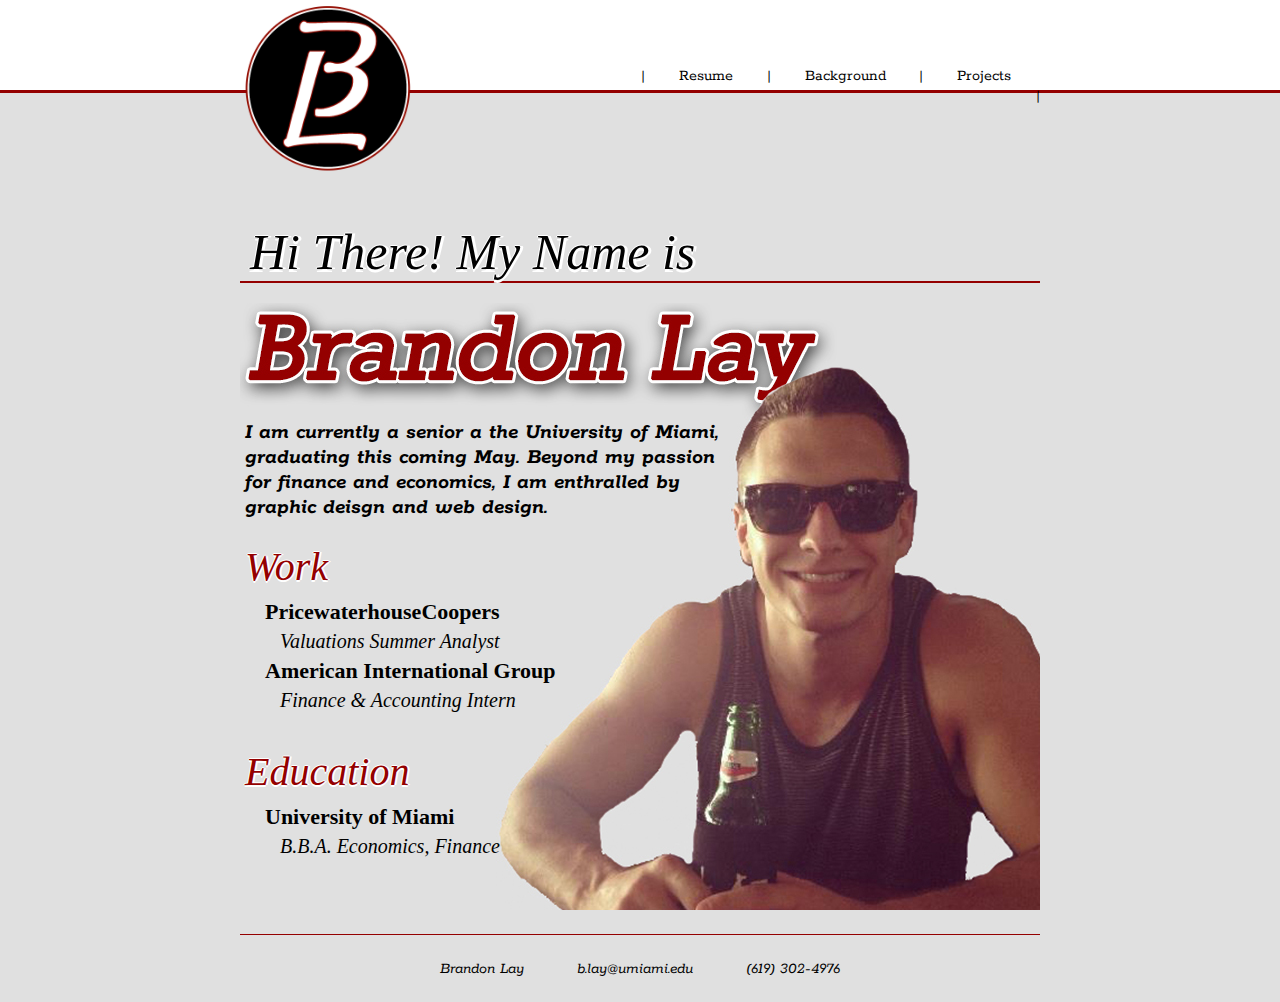
<file: index.html>
<!DOCTYPE html>
<html>
	<head>
	 	<meta charset="UTF-8">
		 <title>Brandon Lay</title>
	 	<link rel="stylesheet" href="css/style.css" />
	 	<link href='http://fonts.googleapis.com/css?family=Gilda+Display|Rokkitt' rel='stylesheet' type='text/css'>
 	</head>

 	<body>
 		<header>

 		<div id="hd">

		 	<nav>
				<ul>
					<li id="first-li"><a href="resume.html">Resume</a></li>
					<li><a href="background.html">Background</a></li>
					<li><a href="projects.html">Projects</a></li>
				</ul>
			</nav>
	 			
	 		<div id="logo">

	 			<a href="index.html"><img src="img/bl-logo.png" title="Home" alt="Brandon Lay"/></a>

	 		</div>

	 	</div>

 		</header>

 		<section>

			<div id="hometitle">
 			<h1>Hi There! My Name is</h1>
 			</div>	

 			<article>
 				<img src="img/homepic.jpg" alt="brandon" id="homepic">

 				<div id="text-overflow">

 				<h4>I am currently a senior a the University of Miami, graduating this coming May. Beyond my passion for finance and economics, I am enthralled by graphic deisgn and web design.</h4>

 				<h2>Work</h2>

 				<dl>
 					<dt>PricewaterhouseCoopers
 					<dd>Valuations Summer Analyst</dd>
 					<dt>American International Group</dt>
 					<dd>Finance &amp; Accounting Intern</dd>
 				</dl>

 				<h2>Education</h2>
				
				<dl>
 					<dt>University of Miami</dt>
 					<dd>B.B.A. Economics, Finance</dd>
 				</dl>

 				</div>

 			</article>

 			<footer>
 				<ul>
 					<li>Brandon Lay</li>
 					<li>b.lay@umiami.edu</li>
 					<li>(619) 302-4976</li>
 				</ul>
 			</footer>

 		</section>

 	</body>

 </html>
</file>
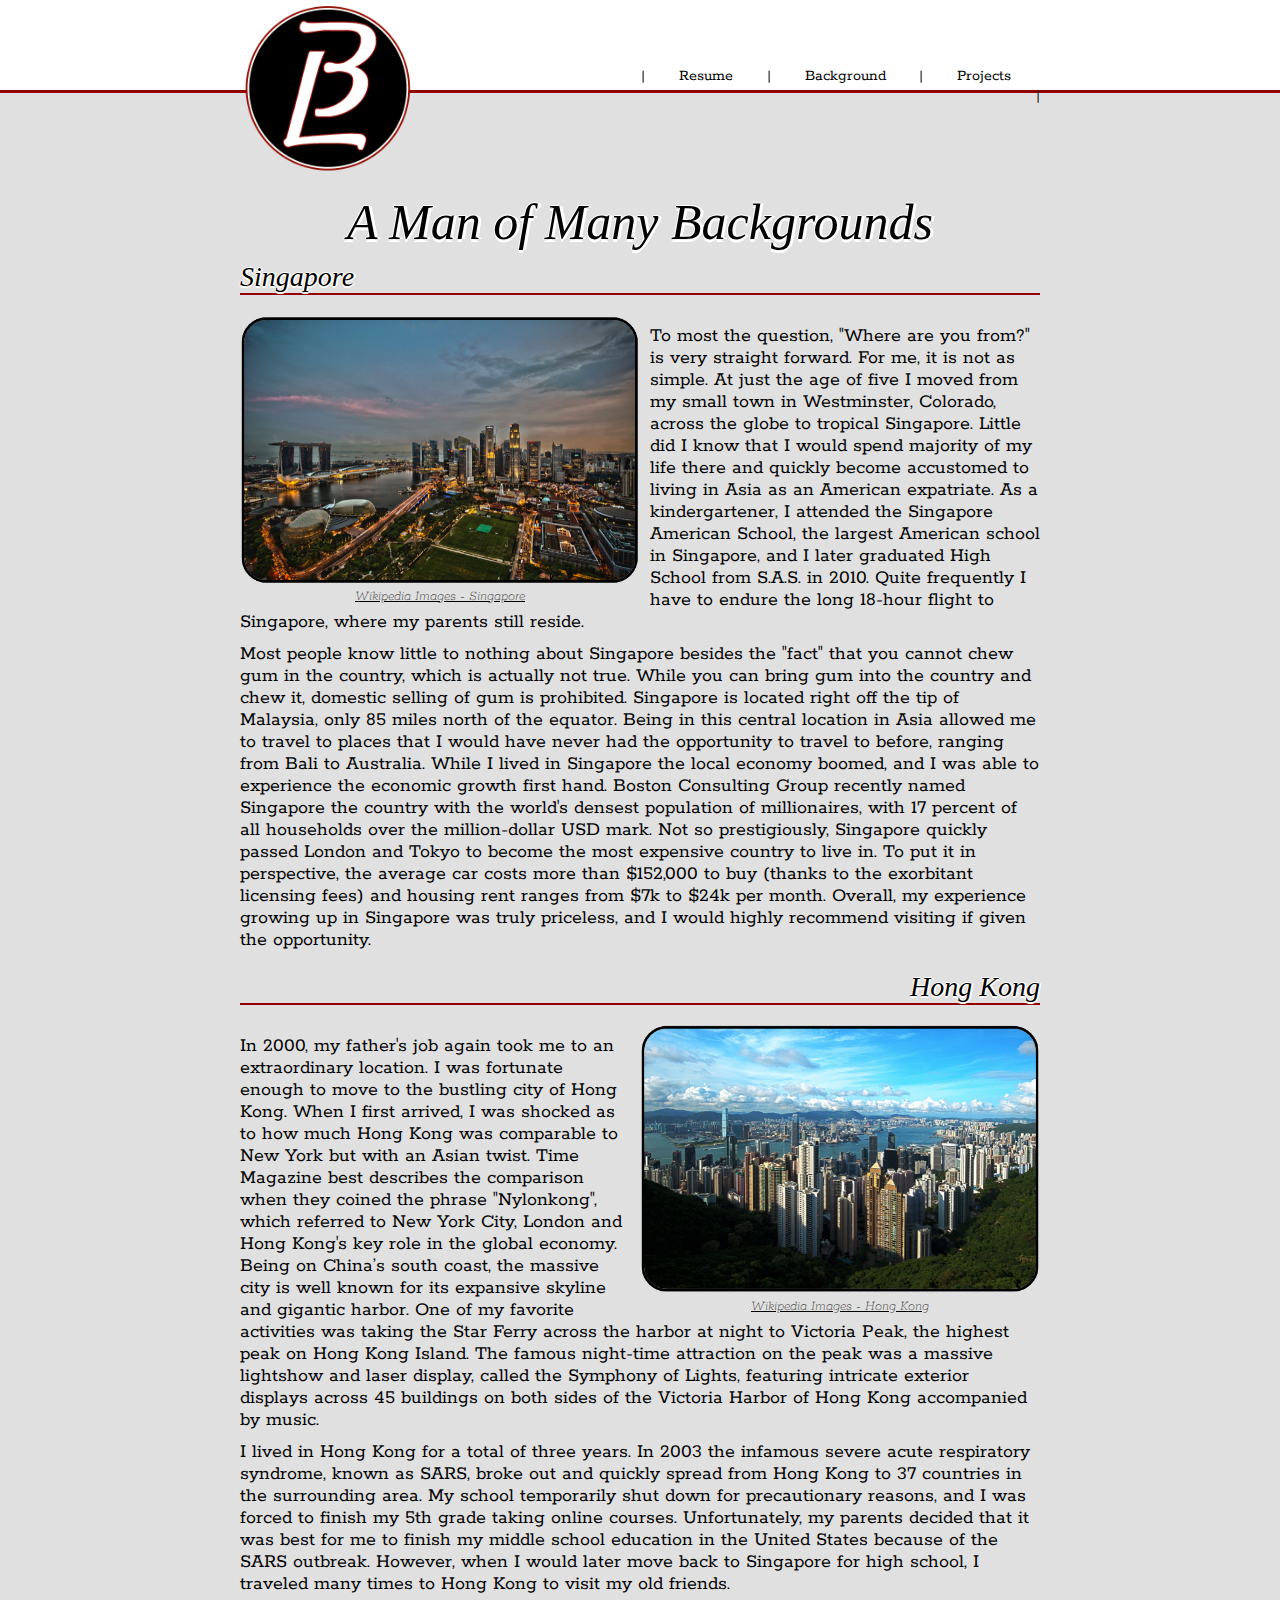
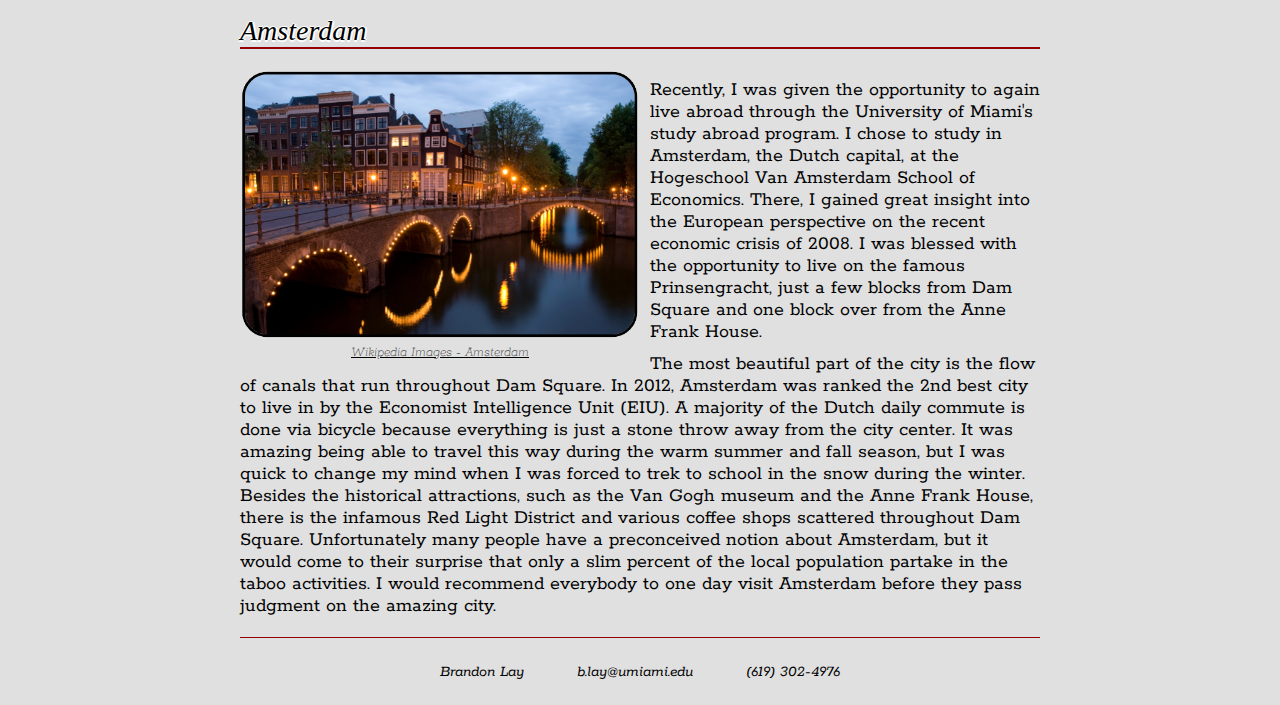
<file: background.html>
<!DOCTYPE html>
<html>
	<head>
	 	<meta charset="UTF-8">
		 <title>Background</title>
	 	<link rel="stylesheet" href="css/style.css" />
	 	<link href='http://fonts.googleapis.com/css?family=Gilda+Display|Rokkitt' rel='stylesheet' type='text/css'>
 	</head>

	<body>
 		<header>

 		<div id="hd">

		 	<nav>
				<ul>
					<li id="first-li"><a href="resume.html">Resume</a></li>
					<li><a href="background.html">Background</a></li>
					<li><a href="projects.html">Projects</a></li>
				</ul>
			</nav>
	 			
	 		<div id="logo">

	 			<a href="index.html"><img src="img/bl-logo.png" title="Home" alt="Brandon Lay"/></a>

	 		</div>

	 	</div>

 		</header>

 		<section>

 			<div id="title">

 				<h1>A Man of Many Backgrounds</h1>

 			</div>

 			<h2>Singapore</h2>

 			<article>


 				<div class="image">
 					<img src="img/sg.jpg" alt="Singapore" title="Wikipedia Images - Singapore">
 					<a href="http://upload.wikimedia.org/wikipedia/commons/3/3e/1_singapore_city_skyline_dusk_panorama_2011.jpg"><h6>Wikipedia Images - Singapore</h6></a>
 				</div>

 				<!-- Wikipedia Image: Labeled for resume and modificaiton
 				http://upload.wikimedia.org/wikipedia/commons/3/3e/1_singapore_city_skyline_dusk_panorama_2011.jpg-->

 				<p>To most the question, "Where are you from?" is very straight forward. For me, it is not as simple. At just the age of five I moved from my small town in Westminster, Colorado, across the globe to tropical Singapore. Little did I know that I would spend majority of my life there and quickly become accustomed to living in Asia as an American expatriate. As a kindergartener, I attended the Singapore American School, the largest American school in Singapore, and I later graduated High School from S.A.S. in 2010. Quite frequently I have to endure the long 18-hour flight to Singapore, where my parents still reside.</p>

				<p>Most people know little to nothing about Singapore besides the "fact" that you cannot chew gum in the country, which is actually not true. While you can bring gum into the country and chew it, domestic selling of gum is prohibited. Singapore is located right off the tip of Malaysia, only 85 miles north of the equator. Being in this central location in Asia allowed me to travel to places that I would have never had the opportunity to travel to before, ranging from Bali to Australia.  While I lived in Singapore the local economy boomed, and I was able to experience the economic growth first hand. Boston Consulting Group recently named Singapore the country with the world's densest population of millionaires, with 17 percent of all households over the million-dollar USD mark. Not so prestigiously, Singapore quickly passed London and Tokyo to become the most expensive country to live in. To put it in perspective, the average car costs more than $152,000 to buy (thanks to the exorbitant licensing fees) and housing rent ranges from $7k to $24k per month. Overall, my experience growing up in Singapore was truly priceless, and I would highly recommend visiting if given the opportunity.</p>


 			</article>


 			<div id="right-title"><h2>Hong Kong</h2></div>

 			<article>


 				<div class="image-right">
 					<img src="img/hongkong.jpg" alt="Hong Kong" title="Wikipedia Images - Hong Kong">
 					<a href="http://upload.wikimedia.org/wikipedia/commons/e/e1/1_hongkong_panorama_victoria_peak_2011.JPG"><h6>Wikipedia Images - Hong Kong</h6></a>
 				</div>

 				<!-- Wikipedia Image: Labeled for resume and modificaiton
 				http://commons.wikimedia.org/wiki/File:Hong_Kong_view_from_The_Peak_01.jpg-->

 				<p>In 2000, my father's job again took me to an extraordinary location. I was fortunate enough to move to the bustling city of Hong Kong. When I first arrived, I was shocked as to how much Hong Kong was comparable to New York but with an Asian twist. Time Magazine best describes the comparison when they coined the phrase "Nylonkong", which referred to New York City, London and Hong Kong's key role in the global economy. Being on China’s south coast, the massive city is well known for its expansive skyline and gigantic harbor. One of my favorite activities was taking the Star Ferry across the harbor at night to Victoria Peak, the highest peak on Hong Kong Island. The famous night-time attraction on the peak was a massive lightshow and laser display, called the Symphony of Lights, featuring intricate exterior displays across 45 buildings on both sides of the Victoria Harbor of Hong Kong accompanied by music.</p>

 				<p>I lived in Hong Kong for a total of three years. In 2003 the infamous severe acute respiratory syndrome, known as SARS, broke out and quickly spread from Hong Kong to 37 countries in the surrounding area. My school temporarily shut down for precautionary reasons, and I was forced to finish my 5th grade taking online courses. Unfortunately, my parents decided that it was best for me to finish my middle school education in the United States because of the SARS outbreak. However, when I would later move back to Singapore for high school, I traveled many times to Hong Kong to visit my old friends.</p> 

			</article>

			<h2>Amsterdam</h2>

			<article>

				<div class="image">
 					<img src="img/amsterdam.jpg" alt="Amsterdam" title="Wikipedia Images - Amsterdam">
 					<a href="http://upload.wikimedia.org/wikipedia/commons/b/be/KeizersgrachtReguliersgrachtAmsterdam.jpg"><h6>Wikipedia Images - Amsterdam</h6></a>
 				</div>

				<!-- Wikipedia Image: Labeled for resume and modificaiton
				http://upload.wikimedia.org/wikipedia/commons/b/be/KeizersgrachtReguliersgrachtAmsterdam.jpg-->

				<p>Recently, I was given the opportunity to again live abroad through the University of Miami's study abroad program. I chose to study in Amsterdam, the Dutch capital, at the Hogeschool Van Amsterdam School of Economics. There, I gained great insight into the European perspective on the recent economic crisis of 2008. I was blessed with the opportunity to live on the famous Prinsengracht, just a few blocks from Dam Square and one block over from the Anne Frank House.<p>

				<p>The most beautiful part of the city is the flow of canals that run throughout Dam Square. In 2012, Amsterdam was ranked the 2nd best city to live in by the Economist Intelligence Unit (EIU). A majority of the Dutch daily commute is done via bicycle because everything is just a stone throw away from the city center. It was amazing being able to travel this way during the warm summer and fall season, but I was quick to change my mind when I was forced to trek to school in the snow during the winter. Besides the historical attractions, such as the Van Gogh museum and the Anne Frank House, there is the infamous Red Light District and various coffee shops scattered throughout Dam Square. Unfortunately many people have a preconceived notion about Amsterdam, but it would come to their surprise that only a slim percent of the local population partake in the taboo activities. I would recommend everybody to one day visit Amsterdam before they pass judgment on the amazing city.</p>

			</article>

 		</section>

 		<footer>
 				<ul>
 					<li>Brandon Lay</li>
 					<li>b.lay@umiami.edu</li>
 					<li>(619) 302-4976</li>
 				</ul>
 		</footer>

 	</body>


 </html>
</file>
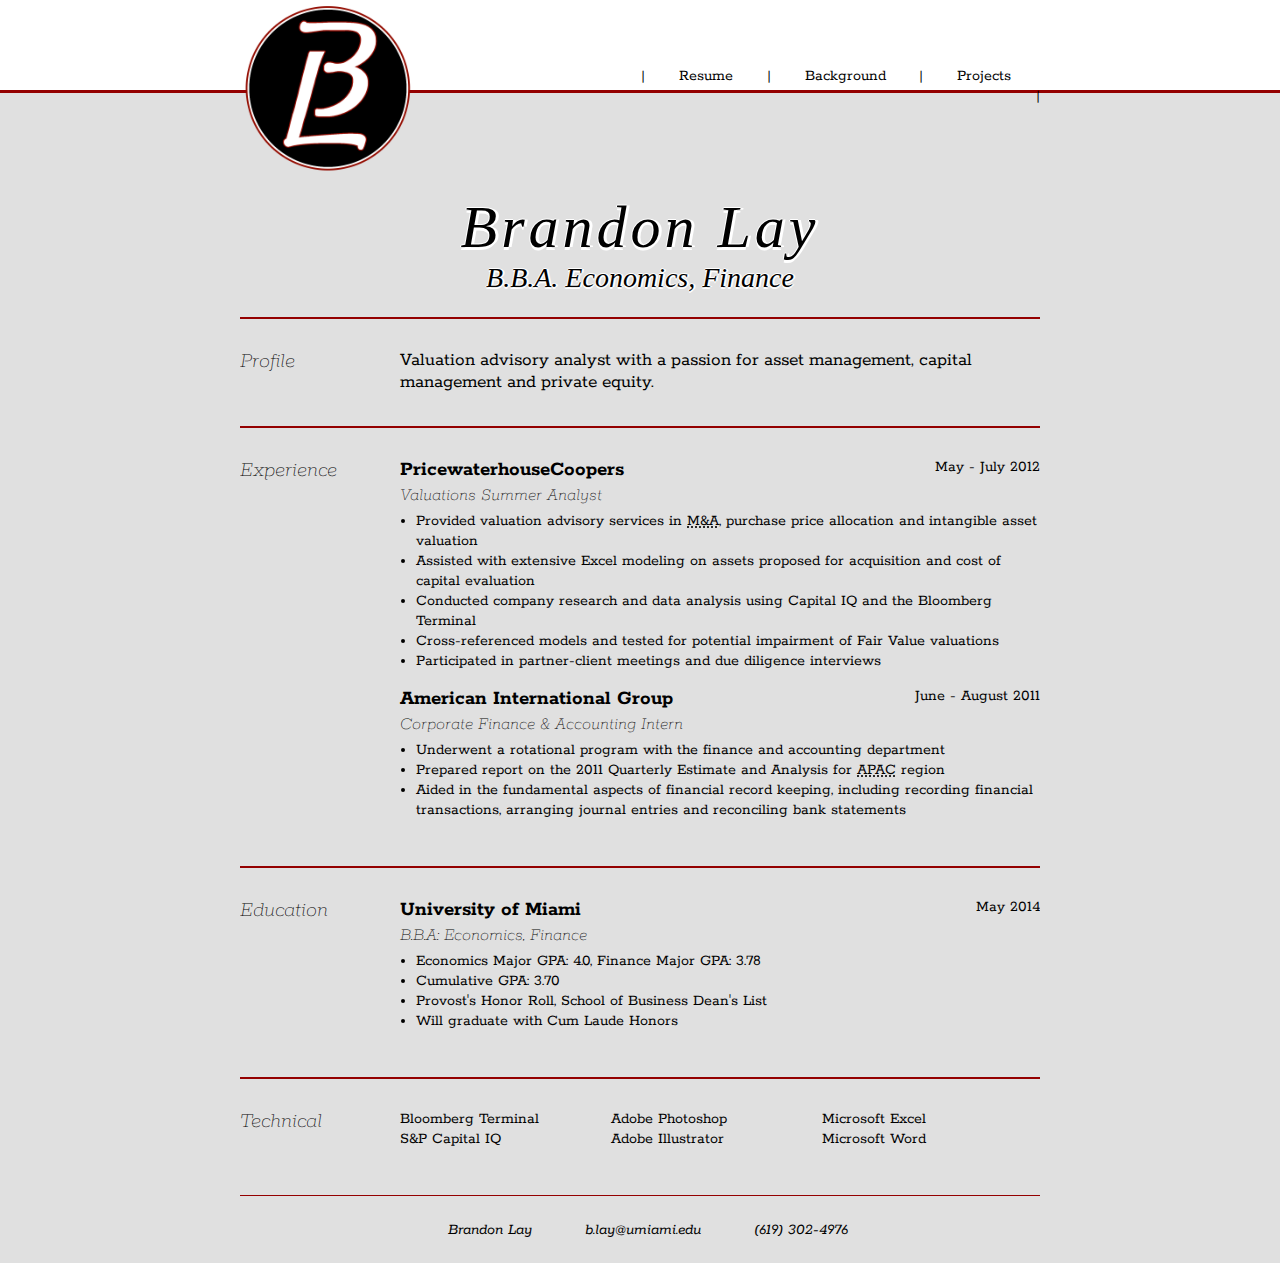
<file: resume.html>
<!Doctype html>
<html>
	<head>
	 	<meta charset="UTF-8">
	 	<link rel="stylesheet" media="print" href="css/print.css">
	 	<link rel="stylesheet" href="css/resume.css">
	 	<link rel="stylesheet" media="only screen and (max-width: 320px)" href="css/screen.css">
	 	<link href='http://fonts.googleapis.com/css?family=Gilda+Display|Rokkitt' rel='stylesheet' type='text/css'>
	 	<title>Resume</title>
 	</head>


 	<body>

 		<header>

 			<div id="hd">

		 	<nav>
				<ul>
					<li id="first-li"><a href="resume.html">Resume</a></li>
					<li><a href="background.html">Background</a></li>
					<li><a href="projects.html">Projects</a></li>
				</ul>
			</nav>
	 			
	 		<div id="logo">

	 			<a href="index.html"><img src="img/bl-logo.png" title="Home" alt="Brandon Lay"/></a>

	 		</div>

	 		</div>

 		</header>

 		<section>

 				<div id="title">
					<h1>Brandon Lay</h1>
					<h2>B.B.A. Economics, Finance</h2>
				</div>

	 				<article>

	 					<div class="first-block">
	 						<h3>Profile</h3>
	 					</div>
	 					<div class="second-block">
		 					<p class="enlarge">
		 							Valuation advisory analyst with a passion for asset management, capital management and private equity.
		 					</p>
	 					</div>

	 				</article>

	 				<article>

	 					<div class="first-block">
	 						<h3>Experience</h3>
	 					</div>

	 					<div class="second-block">

								<div class="job-title">
	 							 	<h4>PricewaterhouseCoopers</h4>								  	 <h5>Valuations Summer Analyst</h5>
								</div>

								<div class="date">
								  	  <p>May - July 2012</p>
								 </div>

								<div style="clear:both;"></div>

								  	 <ul>
								  	 	 <li>Provided valuation advisory services in <abbr title="Mergers and Acquisitions">M&amp;A</abbr>, purchase price allocation and intangible asset valuation</li>
								  	 	 <li>Assisted with extensive Excel modeling on assets proposed for acquisition and cost of capital evaluation</li>
								  	 	 <li>Conducted company research and data analysis using Capital IQ and the Bloomberg Terminal</li>
								  	 	 <li>Cross-referenced models and tested for potential impairment of Fair Value valuations</li>
								  	 	 <li>Participated in partner-client meetings and due diligence interviews</li>
						  	  		 </ul>

								 	 <div class="job-title">
		 							 	<h4>American International Group</h4>
								  	  	<h5>Corporate Finance &amp; Accounting Intern</h5>
								  	 </div>

								  	 <div class="date">
								  	  	<p>June - August 2011</p>
								  	  </div>

								  <div style="clear:both;"></div>
								  	  <ul>
								  	  	 <li>Underwent a rotational program with the finance and accounting department</li>
								  	  	 <li>Prepared report on the 2011 Quarterly Estimate and Analysis for <abbr title="Asia Pacific">APAC</abbr> region</li>
								  	  	 <li>Aided in the fundamental aspects of financial record keeping, including recording financial transactions, arranging journal entries and reconciling bank statements</li>
								  	  </ul>

						</div>

	 				</article>

	 				<article>

	 						<div id="edu">

	 						<div class="first-block">
	 							<h3>Education</h3>
	 						</div>

	 						<div class="second-block">

	 							<div class="edu">

		 							<div class="job-title">
		 								<h4>University of Miami</h4>
		 								<h5>B.B.A: Economics, Finance</h5>
		 							</div>
		 							<div class="date">
									  	  	<p>May 2014</p>
									</div>
									<div style="clear:both;"></div>
									  	  <ul>
									  	  	 <li>Economics Major GPA: 4.0, Finance Major GPA: 3.78</li>
									  	  	 <li>Cumulative GPA: 3.70</li>
									  	  	 <li>Provost's Honor Roll, School of Business Dean's List</li>
									  	  	 <li>Will graduate with Cum Laude Honors</li>
									  	  </ul>
								</div>

							</div>

							</div>	

						</article>

						<article id="last-article">

	 						<div class="first-block">
	 							<h3>Technical</h3>
	 						</div>

	 						<div class="second-block">

	 							<div class="skillblock">
	 								<ul>
	 									<li>Bloomberg Terminal</li>
	 									<li>S&amp;P Capital IQ</li>
	 								</ul>
	 							</div>

	 							<div class="skillblock">
	 								<ul>
	 									<li>Adobe Photoshop</li>
	 									<li>Adobe Illustrator</li>
	 								</ul>
	 							</div>

	 							<div class="skillblock">
	 								<ul>
	 									<li>Microsoft Excel</li>
	 									<li>Microsoft Word</li>
	 								</ul>
	 							</div>

	 						</div>

					</article>

 		</section>

 		<footer>
 				<ul>
 					<li>Brandon Lay</li>
 					<li>b.lay@umiami.edu</li>
 					<li>(619) 302-4976</li>
 				</ul>
 		</footer>

 	</body>

 </html>
</file>
<file: css/style.css>
header{
	margin: 0em auto;
	background-color: white;
	border-bottom: 3px solid #940000; 
}

footer{
	max-width: 800px;
	min-width:645px;
	margin: 0 auto;
	padding-top: 24px;
	border-top: 1px solid #940000; 

}

footer ul{
	font-style: italic;
	font-size: 16px;
	text-align: center;
	margin-bottom: 8px;
	margin: 0em auto;
	padding: 0px;
}

footer ul li{
	display: inline;
	margin-bottom: 0px;
	padding: 1.5em;
}

#logo{
	margin-right:0px;
	float:left;
	width:175px;
}

#logo img{
	width:100%;
}

.image{
	float:left;
	width:50%;
	margin-right: 10px
}

.image img{
	width:100%;
}

.image-right{
	float:right;
	width:50%;
	margin-left: 10px
}

.image-right img{
	width:100%;
}


#hd{
	max-width: 800px;
	min-width:645px;
	margin: 0em auto;
	width:100%;
	height:90px;
}


dl{
	padding-left:20px;
	margin-top: 4px;
}

dt{
	font-family: "Rokkitt" serif;
	font-weight: bold;
	font-size: 22px;
	padding-top: 5px;
	padding-bottom: 5px}

dd{
	font-family: "Rokkitt" serif;
	font-weight: lighter;
	font-size: 20px;
	margin-left: 15px;
	font-style: italic;
}

#hometitle{
	margin-left:10px;
	margin-top:40px;
}



nav{
	width:415px;
	float:right;
	padding-top: 66px;
}

nav ul{
	text-align: right;
	margin-bottom: 8px;
	margin: 0em auto;
}

nav ul li{
	display: inline;
	margin-bottom: 0px;
}
nav ul li:after {
  content: " | ";
} 

nav ul li a{
	font-family: 'Rokkitt', serif;
	color: black;
	text-decoration: none;
	padding: 1.8em;
}

nav ul li a:hover{
	color: #CC0000;
	text-decoration: underline;
}

#first-li:before{
	content: " | ";
} 

ul{
	font-size: 16px;
	font-family: 'Rokkitt', serif;
	padding-left: 16px;
	line-height: 20px;
	margin-top: 0px;
}


a:-webkit-any-link {
	color: black;
}

a:-webkit-any-link:hover{
	color: #CC0000;
}

body{
	margin-top: 0px;
	background-color: #E0E0E0;
	margin-left: 0px;
	margin-right: 0px;
	margin-bottom: 0px;
}

h1{
	margin-top: 10px;
	margin-bottom: 0px;
	padding-top: 0px;
	font-weight: lighter;
	font-family: 'Gilda', serif;
	font-size: 50px;
	font-style: italic;
	text-shadow: -1px 0 white, 0 3px white, 3px 0 white, 0 -1px white;


}

h2{ 
	margin: 0px;
	padding-top: 0px;
	font-weight: lighter;
	font-family: 'Gilda', serif;
	font-size: 28px;
	font-style: italic;
	text-shadow: -1px 0 white, 0 2px white, 2px 0 white, 0 -1px white;
}

h3{
	margin-top: 0px;
	padding-top: 0px;
	font-weight: lighter;
	font-family: 'Rokkitt', serif;
	font-size: 22px;
	font-style: italic;
}


h4{
	margin-top: 0px;
	margin-bottom: 3px;
	padding-top: 0px;
	font-family: 'Rokkitt', serif;
	font-size: 21px;


}

h5{
	margin-top: 0px;
	padding-top: 0px;
	font-weight: lighter;
	font-family: 'Rokkitt', serif;
	font-size: 16px;
	font-style: italic;
}

h6{
	font-weight: lighter;
	font-family: 'Rokkitt', serif;
	font-size: 14px;
	font-style: italic;
	text-align: center;
	margin: 0px;
}
p{
	font-family: 'Rokkitt', serif;
	font-size: 20px;
	margin-top: 10px;
	margin-bottom: 0px;
}

#title{
	text-align: center;
	padding-bottom: 10px;
}


section{
	margin: 0em auto;
	max-width: 800px;
	min-width:645px;
	padding-top: 90px;
}


article{
	border-top: 2px solid #940000; 
	padding-top: 20px;
	padding-bottom: 20px;
}

#right-title{
	text-align: right;
}


#text-overflow{
	position: absolute;
	top:420px;
	width:490px;
	padding-left: 5px;
}

#text-overflow h2{
	font-family: "Rokkitt" serif;
	font-size: 40px;
	color: #940000;
	padding-top: 20px;
}

#text-overflow h4{
	font-family: "Rokkitt" serif;
	font-style: italic;
	font-size: 22px;
}


#slider_container_2 { margin: 1em auto; padding: 15px; width: 700px; background: url(../img/bg.png) no-repeat 0 0; }

.SliderName_2 {
	width: 700px;
	height: 450px;
	overflow: hidden;
}

.SliderNamePrev_2 {
	background: url(../img/left.png) no-repeat left center;
	width: 50px;
	height: 450px;
	display: block;
	position: absolute;
	top: 0;
	left: 0;
	text-decoration: none;
}

.SliderNameNext_2 {
	background: url(../img/right.png) no-repeat right center;
	width: 50px;
	height: 450px;
	display: block;
	position: absolute;
	top: 0;
	right: 0;
	text-decoration: none;
}

.SliderName_2Description {
	padding: 10px;
	font-family: Tahoma,Arial,Helvetica;
	font-size: 14px;
	line-height: 30px;
	letter-spacing: 1px;
	text-align: center;
	color: #ffffff;
	text-shadow: 0 1px 3px #000000;
}

#SliderNameNavigation_2 { display:none;}

#SliderNameNavigation_2 a:link, #SliderNameNavigation_2 a:active, #SliderNameNavigation_2 a:visited, #SliderNameNavigation_2 a:hover{
	margin: 0;
	padding: 0;
	font-size: 0;
	line-height: 0;
	text-decoration: none;
}

#SliderNameNavigation_2 a img
{
	border: none;
	width: 16px;
	height: 16px;
	background: url(../img/bullet.png) no-repeat center center;
}

#SliderNameNavigation_2 a.active img
{
	background: url(../img/bullet_active.png) no-repeat center center;
}



#slider_container_3 {  margin: 1em auto; padding: 15px; width: 700px; background: url(../img/bg.png) no-repeat 0 0; }

.SliderName_3 {
	width: 700px;
	height: 450px;
	overflow: hidden;
}

.SliderNamePrev_3 {
	background: url(../img/left.png) no-repeat left center;
	width: 50px;
	height: 450px;
	display: block;
	position: absolute;
	top: 0;
	left: 0;
	text-decoration: none;
}

.SliderNameNext_3 {
	background: url(../img/right.png) no-repeat right center;
	width: 50px;
	height: 450px;
	display: block;
	position: absolute;
	top: 0;
	right: 0;
	text-decoration: none;
}

.SliderName_3Description {
	padding: 10px;
	font-family: Tahoma,Arial,Helvetica;
	font-size: 14px;
	line-height: 30px;
	letter-spacing: 1px;
	text-align: center;
	color: #ffffff;
	text-shadow: 0 1px 3px #000000;
}

#SliderNameNavigation_3 {  display:none;}

#SliderNameNavigation_3 a:link, #SliderNameNavigation_3 a:active, #SliderNameNavigation_3 a:visited, #SliderNameNavigation_3 a:hover{
	margin: 0;
	padding: 0;
	font-size: 0;
	line-height: 0;
	text-decoration: none;
}

#SliderNameNavigation_3 a.active:link, #SliderNameNavigation_3 a.active:active, #SliderNameNavigation_3 a.active:visited, #SliderNameNavigation_3 a.active:hover{
	background: url(../img/bullet_active.png) no-repeat center center;
}

#SliderNameNavigation_3 a img
{
	border: none;
	width: 16px;
	height: 16px;
	background: url(../img/bullet.png) no-repeat center center;
}

#SliderNameNavigation_3 a.active img
{
	background: url(../img/bullet_active.png) no-repeat center center;
}
</file>
<file: css/print.css>
@media print{


header{
	display:none;
}
footer{
	display:none;
}


/*For some reason the majority of my selectors would not overwrite unless I used the "!important" property. 
I realize the font-style is not Times but even with the !important tag the style would not overwrite. 
I could not figure out why this is happening so this is as good of a print-style sheet as I could make.*/

h1{
	font-size: 32pt !important;
	font-family: "Times New Roman", serif !important;
}
h2 {
	font-size: 20pt !important;
}
h3{
	font-size: 18pt !important;
}

section{
	padding-top: 0 !important;
}

article{
	padding: 10pt !important;
}

body{
	margin-right: 20pt !important;
	margin-left: 20pt !important;
	background-color: #fff !important;
}

}
</file>
<file: css/resume.css>
header{
	margin: 0em auto;
	background-color: white;
	border-bottom: 3px solid #940000; 
}

body{
	margin-top: 0px;
	background-color: #E0E0E0;
	margin-left: 0px;
	margin-right: 0px;
	margin-bottom: 0px;
}

section{
	margin: 0em auto;
	max-width: 800px;
	min-width:645px;
	padding-top: 90px;

}

article{
	padding-top: 30px;
	padding-bottom: 30px;
	border-bottom: 2px solid #940000;
	overflow: hidden;
	vertical-align: middle;
}


nav{
	width:415px;
	float:right;
	padding-top: 66px;
}
nav ul{
	text-align: right;
	margin-bottom: 8px;
	margin: 0em auto;
}

nav ul li{
	display: inline;
	margin-bottom: 0px;
}
nav ul li:after {
  content: " | ";
} 

nav ul li a{
	font-family: 'Rokkitt', serif;
	color: black;
	text-decoration: none;
	padding: 1.8em;
}

nav ul li a:hover{
	color: #CC0000;
	text-decoration: underline;
}

#first-li:before{
	content: " | ";
} 

#contact-info{
	margin-top:5px;
}

a:-webkit-any-link {
	color: black;
}


footer{
	max-width: 800px;
	min-width:645px;
	margin: 0 auto;
	padding-top: 24px;
	border-top: 1px solid #940000; 
	padding-left:0px;
}

footer ul{
	font-style: italic;
	font-size: 16px;
	text-align: center;
	margin-bottom: 8px;
	margin: 0em auto;
}

footer ul li{
	display: inline;
	margin-bottom: 0px;
	padding: 1.5em;
}

#hd{
	max-width: 800px;
	min-width:645px;
	margin: 0em auto;
	width:100%;
	height:90px;
}

h1{
	margin-top: 10px;
	margin-bottom: 0px;
	padding-top: 0px;
	font-weight: lighter;
	font-family: 'Gilda', serif;
	font-size: 60px;
	font-style: italic;
	text-shadow: -1px 0 white, 0 3px white, 3px 0 white, 0 -1px white;
	letter-spacing: 4px;

}

h2{ 
	margin-top: 0px;
	padding-top: 0px;
	font-weight: lighter;
	font-family: 'Gilda', serif;
	font-size: 28px;
	font-style: italic;
	text-shadow: -1px 0 white, 0 2px white, 2px 0 white, 0 -1px white;
}

h3{
	margin-top: 0px;
	padding-top: 0px;
	font-weight: lighter;
	font-family: 'Rokkitt', serif;
	font-size: 22px;
	font-style: italic;
}


h4{
	margin-top: 0px;
	margin-bottom: 3px;
	padding-top: 0px;
	font-family: 'Rokkitt', serif;
	font-size: 21px;


}

h5{
	margin-top: 0px;
	padding-top: 0px;
	margin-bottom: 5px;
	font-weight: lighter;
	font-family: 'Rokkitt', serif;
	font-size: 18px;
	font-style: italic;
}

#title{
	text-align: center;
	border-bottom:2px solid #940000;
}

#last-article{
	border-bottom: none;
}

ul{
	font-size: 16px;
	font-family: 'Rokkitt', serif;
	padding-left: 16px;
	line-height: 20px;
	margin-top: 0px;
}

p{
	font-family: 'Rokkitt', serif;
	font-size: 20px;
}

.enlarge{
	font-size: 120%;
	margin-top: 0px;
	margin-bottom: 0px;
}

.first-block{
	width: 20%;
	float: left;
	vertical-align: bottom;
}

.second-block{
	float:right;
	width:80%;
	margin-bottom:0px;
	vertical-align: middle;
}



.date p{
	font-size: 16px;
	float:right;
	margin-top: 0px;
}

.job-title{ 
	float: left;
	width:60%;

}

.skillblock{
	width:33%;
	float: left;
}

.skillblock ul{
	list-style-type: none;
	padding-left: 0px;
}


#logo{
	margin-right:0px;
	float:left;
	width:175px;
}

#logo img{
	width:100%;
}
</file>
<file: css/screen.css>
@media only screen and (max-width: 320px){

#printme{
	display: none;
}

#outer-container{
	min-width: 0px;
	height: 30px;
}

nav ul{
	margin-top: 16px;
	text-align: center;
	padding-left:0px;
}

nav ul li{
	margin: .5em;
}

nav ul li a{
	padding: .3em;
	background: #eee;
  	border: 1px solid #ccc;
  -webkit-border-radius: 5px;
  -moz-border-radius: 5px;
  	border-radius: 5px;
}

nav ul li:after {
	display: none;
} 

#first-li:before{
	display: none;
} 

nav ul li a:hover {
  background: #666;
  color: #fff;

}

h1{
	font-size: 38px;
}

#body-container{
	min-width:0px;
	width: 95%;
}

body{
	margin: 0px;
}

#hd{
	width:100%;
}

#contact-info{
	display:none;
}


.first-block, .date{
	display:none;
}

.second-block{
	width: 99%;
}

}
</file>
